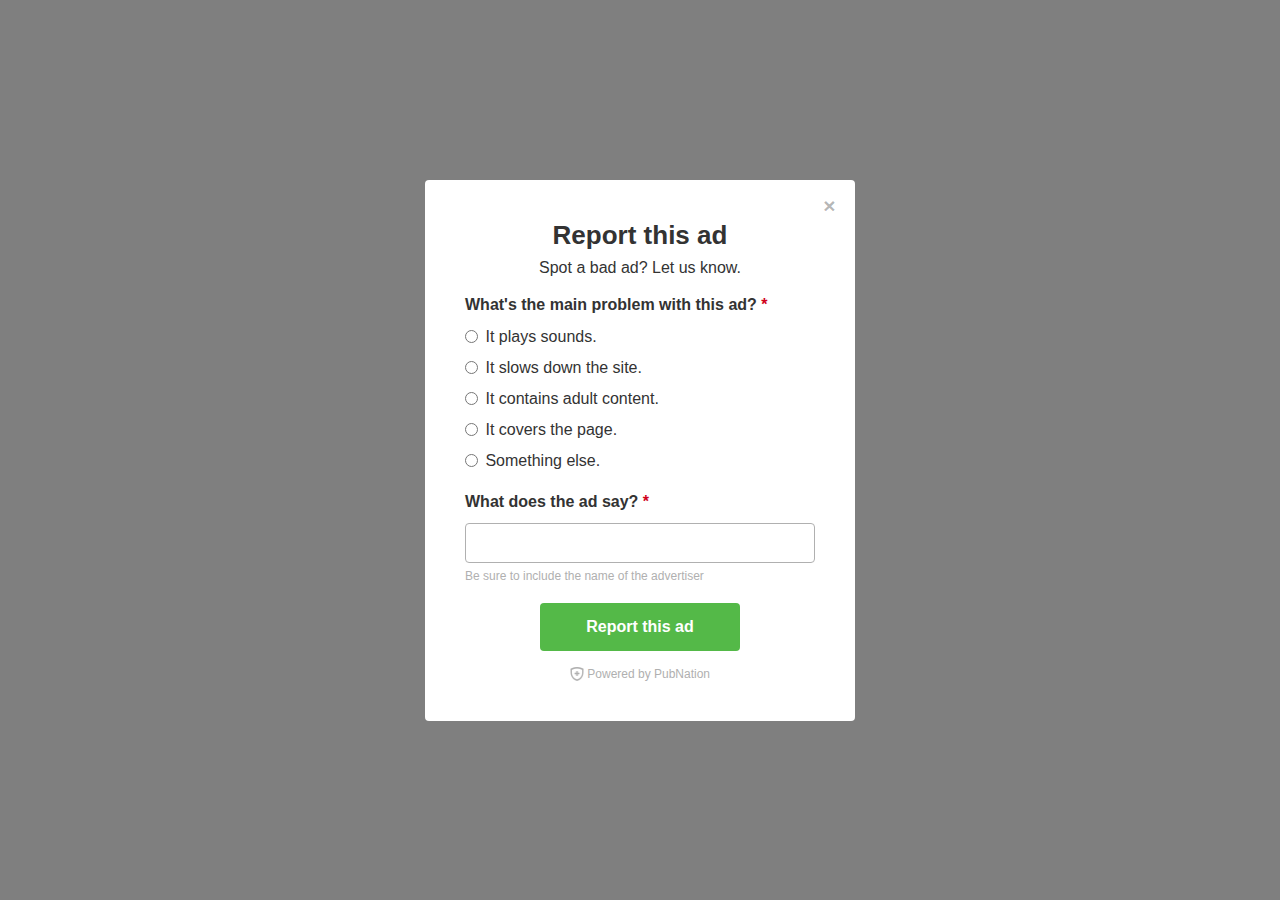
<file: index_files/saved_resource(10).html>
<!-- saved from url=(0011)about:blank -->
<html><head><meta http-equiv="Content-Type" content="text/html; charset=UTF-8"><style>html,body,div,span,applet,object,iframe,h1,h2,h3,h4,h5,h6,p,blockquote,pre,a,abbr,acronym,address,big,cite,code,del,dfn,em,img,ins,kbd,q,s,samp,small,strike,strong,sub,sup,tt,var,b,u,i,center,dl,dt,dd,ol,ul,li,fieldset,form,label,legend,table,caption,tbody,tfoot,thead,tr,th,td,article,aside,canvas,details,embed,figure,figcaption,footer,header,hgroup,menu,nav,output,ruby,section,summary,time,mark,audio,video{margin:0;padding:0;border:0;font-size:100%;font:inherit;vertical-align:baseline}article,aside,details,figcaption,figure,footer,header,hgroup,menu,nav,section{display:block}body{line-height:1}ol,ul{list-style:none}blockquote,q{quotes:none}blockquote:before,blockquote:after,q:before,q:after{content:'';content:none}table{border-collapse:collapse;border-spacing:0}*{box-sizing:border-box}*::before{box-sizing:border-box}*::after{box-sizing:border-box}html{height:100%}body{font-family:"Helvetica Neue", "Segoe UI", Helvetica, Arial, sans-serif;height:100%;position:relative;color:#333}h1{font-size:26px;line-height:1.19231;font-weight:600;text-align:center}@media (max-width: 460px){h1{font-size:20px}}p{font-size:16px;line-height:1.375}@media (max-width: 460px){p{font-size:14px}}.modal{position:absolute;top:0;left:0;width:100%;height:100%;text-align:center;font-size:0}.modal::before{content:'';display:inline-block;height:100%;vertical-align:middle}.modal__positioner{display:inline-block;text-align:left;vertical-align:middle;position:relative;font-size:16px}@media (max-width: 460px){.modal__positioner{width:100%;padding-left:15px;padding-right:15px}}.modal__backdrop{position:absolute;top:0;left:0;height:100%;width:100%;background-color:rgba(0,0,0,0.5)}.content{position:relative;border-radius:4px;width:430px;padding:40px;background-color:white}@media (max-width: 460px){.content{width:100%;padding:15px 20px 20px}}.content__close{position:absolute;top:15px;right:15px;width:21px;height:21px;padding:0;border:0;cursor:pointer;background:none;font-size:21px;font-weight:700;line-height:1;color:rgba(0,0,0,0.3)}.content__close:hover{color:rgba(0,0,0,0.8)}.content__foot{text-align:center;margin-top:16px}.content__foot-inner{display:inline-block;height:14px;color:#B0B0B0;font-size:12px;line-height:14px;vertical-align:middle;text-decoration:none}.content__foot-logo{height:14px;width:14px;vertical-align:middle}.description{text-align:center;margin-top:6px}.form__error{height:35px;line-height:35px;font-size:13px;padding:0 12px;color:white;background-color:#EF6060;border-radius:4px;margin-bottom:10px}.form__section-title{font-weight:600;line-height:1.375}.form__section-title span{color:#D0021B}@media (max-width: 460px){.form__section-title{font-size:14px}}.form__radio-group{margin-top:5px}.form__label{display:block;line-height:31px}@media (max-width: 460px){.form__label{font-size:14px}}.form__radio{margin-left:0;vertical-align:middle;-webkit-transform:translateY(-0.15em);transform:translateY(-0.15em)}.form__text-input{margin-top:10px;width:100%;font-size:16px;line-height:18px;height:40px;border:1px solid #B0B0B0;padding:11px 15px;border-radius:4px}.form__input-help{margin-top:6px;font-size:12px;line-height:14px;color:#B0B0B0}.form__submit{margin-left:auto;margin-right:auto;margin-top:20px;margin-bottom:0;width:200px;cursor:pointer;background-color:#54b948;display:block;color:#fff;border-radius:4px;border:none;padding:15px 40px;font-weight:700;text-align:center;box-sizing:border-box;font-size:16px;font-weight:600}.form__submit:hover{background-color:#4eaf43}.form-field{margin-top:15px}
</style></head><body><div class="modal">
  <div class="modal__backdrop" id="backdrop"></div>
  <div class="modal__positioner" id="positioner">

    <div class="content">

      <div id="form-box" style="display: block;">
        <h1>Report this ad</h1>
        <p class="description">Spot a bad ad? Let us know.</p>

        <form class="form" id="user-input-form">
          <div class="form-field">
            <div class="form__error" id="category-error" style="display: none;">Please select the main problem.</div>
            <div class="form__section-title">What's the main problem with this ad? <span>*</span></div>
            <div class="form__radio-group">
              <label class="form__label">
                <input class="form__radio" type="radio" name="category" value="Autoplay Audio"> It plays sounds.
              </label>
              <label class="form__label">
                <input class="form__radio" type="radio" name="category" value="Ad Speed"> It slows down the site.
              </label>
              <label class="form__label">
                <input class="form__radio" type="radio" name="category" value="Inappropriate Content"> It contains adult content.
              </label>
              <label class="form__label">
                <input class="form__radio" type="radio" name="category" value="Covers Page"> It covers the page.
              </label>
              <label class="form__label">
                <input class="form__radio" type="radio" name="category" value="Other"> Something else.
              </label>
            </div>
          </div>

          <div class="form-field">
            <div class="form__error" id="message-error" style="display: none;">Please include what the ad says.</div>
            <div class="form__section-title">What does the ad say? <span>*</span></div>
            <input class="form__text-input" type="text" name="message">
            <div class="form__input-help">Be sure to include the name of the advertiser</div>
          </div>

          <div class="form-field" id="email-field" style="display: none;">
            <div class="form__error" id="email-error" style="display: none;">Please enter a valid email.</div>
            <div class="form__section-title">Email</div>
            <input class="form__text-input" type="email" name="email" placeholder="example@email.com">
          </div>

          <button class="form__submit" id="submit-button">Report this ad</button>
        </form>
      </div>

      <div id="thank-you-box" style="display: none;">
        <h1>Thank you!</h1>
        <p class="description">Thank you for letting us know.</p>
      </div>

      <div class="content__foot">
        <a class="content__foot-inner" href="http://pubnation.com/" target="_blank">
          <img class="content__foot-logo" src="[data-uri]"> Powered by PubNation
        </a>
      </div>

      <button class="content__close" id="close-btn">×</button>
      <div id="custom-footer"></div>
    </div>

  </div>
</div>
</body></html>
</file>
